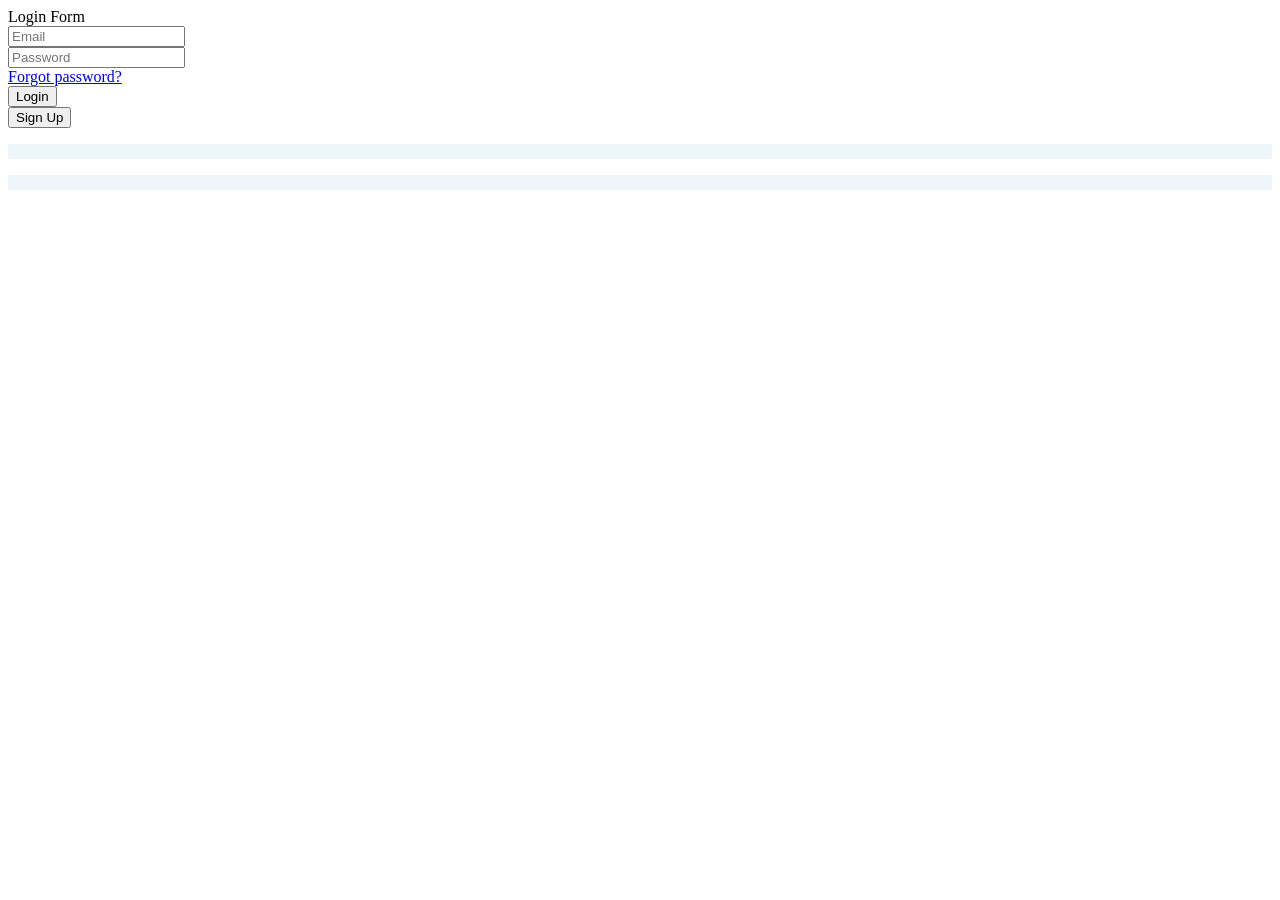
<file: pages/login/login.html>
<!DOCTYPE html>
<html lang="en">



<!-- http://127.0.0.1:5500/.. -->

<head>
    <title>unischedulemi</title>
    <link rel="icon" type="image/x-icon" href="http://127.0.0.1:5500/assets/favicon.ico">
    <link rel="stylesheet" href="http://127.0.0.1:5500/pages/login/login.css">
    <link rel="stylesheet" href="http://127.0.0.1:5500/configs/CommonComponents.css">
  </head>


<body>
  <div class="wrapper">
    <div class="title"><span>Login Form</span></div>
    <form action="#">
      <div class="row">
        <i class="fas fa-user"></i>
        <input type="text" placeholder="Email" required />
      </div>
      <div class="row">
        <i class="fas fa-lock"></i>
        <input type="password" placeholder="Password" required />
      </div>
      <div class="pass"><a href="#">Forgot password?</a></div>
      <div class="row button", id="login">
        <input type="submit" value="Login" />
      </div>
      <div class="row button", id="signUp">
        <input type="submit" value="Sign Up" />
      </div>
    </form>

    <p style="padding-bottom: 15px; background-color: #edf6f9;"></p>
    <p style="padding-bottom: 15px; background-color: #edf6f9;"></p>
  </div>



  <!-- whitespace -->
  <script src="http://127.0.0.1:5500/configs/GlobalConfigs.js"></script>
  <script src="http://127.0.0.1:5500/pages/login/login.js"></script>
</body>





</html>
</file>
